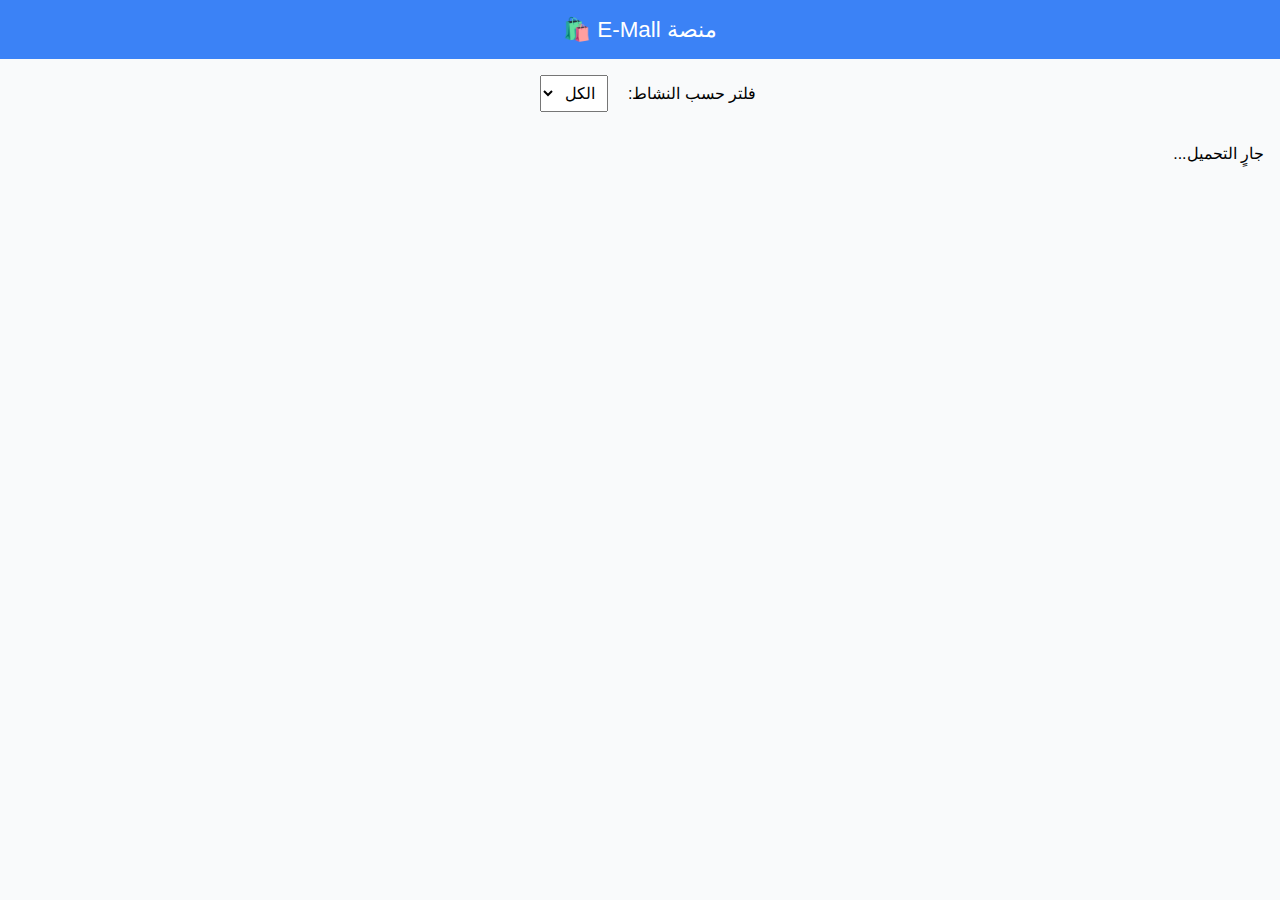
<file: index.html>
<!DOCTYPE html>
<html dir="rtl" lang="ar">
<head>
  <meta charset="UTF-8">
  <title>منصة E-Mall 🛍️</title>
  <style>
    body { font-family: 'Cairo', sans-serif; background-color: #f9fafb; margin: 0; padding: 0; }
    header { background: #3b82f6; color: white; padding: 1rem; text-align: center; font-size: 1.4rem; }
    select { margin: 1rem; padding: 0.5rem; font-size: 1rem; }
    .container { display: grid; grid-template-columns: repeat(auto-fit, minmax(280px, 1fr)); gap: 1rem; padding: 1rem; }
    .card { background: white; border-radius: 12px; box-shadow: 0 2px 8px rgba(0,0,0,0.1); overflow: hidden; }
    .card img { width: 100%; height: 180px; object-fit: cover; }
    .card-content { padding: 1rem; }
    .card-content .title { font-size: 1.1rem; font-weight: bold; color: #1f2937; }
    .card-content .desc { font-size: 0.95rem; color: #4b5563; margin-top: 0.5rem; }
  </style>
</head>
<body>
  <header>منصة E-Mall 🛍️</header>
  <div style="text-align:center;">
    <label>فلتر حسب النشاط:</label>
    <select id="filter"><option value="">الكل</option></select>
  </div>
  <div class="container" id="ads-container">جارٍ التحميل...</div>

  <script>
    const SHEET_TSV_URL = "https://docs.google.com/spreadsheets/d/e/2PACX-1vSYXS6ck5TQ0s_GDMFXoBk8jtyk0yqm4WG8BifY9rJoT6jONy5yFhhkc4u5QyrcjQxPVSFZ4H2PodFS/pub?gid=2059461251&single=true&output=tsv";
    const APPSHEET_APP_NAME = "E-mall-800546514";

    async function fetchAds() {
      const res = await fetch(SHEET_TSV_URL);
      const text = await res.text();
      const rows = text.trim().split('\n').map(r => r.split('\t'));
      const headers = rows[0];
      return rows.slice(1).map(row =>
        Object.fromEntries(row.map((v, i) => [headers[i], v]))
      );
    }

    function extractAppSheetImage(fileName) {
      return fileName && fileName.includes("Images/")
        ? `https://www.appsheet.com/template/gettablefileurl?appName=${APPSHEET_APP_NAME}&tableName=الإعلانات&fileName=${encodeURIComponent(fileName)}`
        : null;
    }

    function buildCard(ad) {
      const card = document.createElement("div");
      card.className = "card";

      const images = [ad["صورة"]];
      for (let i = 2; i <= 8; i++) {
        const key = `صورة${i}`;
        if (ad[key]) images.push(ad[key]);
      }

      const imageHtml = images.map(file => {
        const url = extractAppSheetImage(file);
        return url ? `<img src="${url}" alt="صورة">` : "";
      }).join("");

      card.innerHTML = `
        ${imageHtml}
        <div class="card-content">
          <div class="title">${ad["عنوان العرض"] || "بدون عنوان"}</div>
          <div class="desc">${ad["وصف"] || "لا يوجد وصف"}</div>
        </div>
      `;
      return card;
    }

    async function renderAds() {
      const ads = await fetchAds();
      const container = document.getElementById("ads-container");
      const select = document.getElementById("filter");

      const kinds = new Set();
      ads.forEach(ad => ad["نوع النشاط"] && kinds.add(ad["نوع النشاط"]));
      kinds.forEach(kind => {
        const opt = document.createElement("option");
        opt.value = kind;
        opt.textContent = kind;
        select.appendChild(opt);
      });

      function showFiltered(kind) {
        container.innerHTML = "";
        ads.filter(ad => !kind || ad["نوع النشاط"] === kind)
            .forEach(ad => container.appendChild(buildCard(ad)));
      }

      select.addEventListener("change", () => showFiltered(select.value));
      showFiltered("");
    }

    renderAds();
  </script>
</body>
</html>
</file>
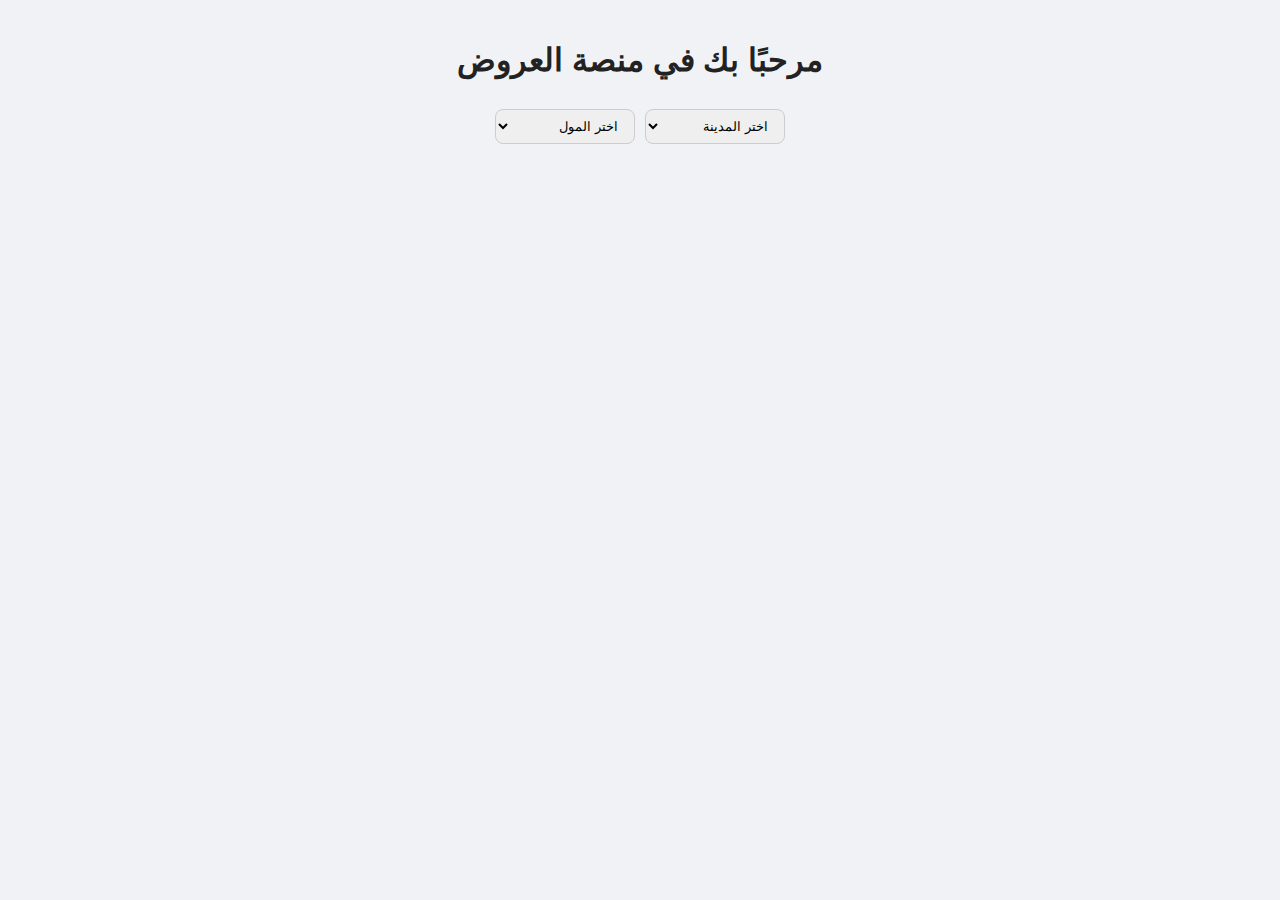
<file: Home.html>
<!DOCTYPE html>
<html lang="ar">
<head>
  <meta charset="UTF-8">
  <title>عروض المحلات</title>
  <style>
    body      { direction:rtl;font-family:"Segoe UI",Tahoma,sans-serif;background:#f0f2f5;padding:20px;margin:0 }
    h1        { text-align:center;color:#222;margin-bottom:30px }
    .filters  { max-width:800px;margin:0 auto 30px;display:flex;gap:10px;flex-wrap:wrap;justify-content:center }
    select    { padding:8px 12px;border-radius:8px;border:1px solid #ccc;min-width:140px }
    .shopList { display:grid;grid-template-columns:repeat(auto-fill,minmax(280px,1fr));gap:20px;max-width:1100px;margin:0 auto }
    .shopCard { background:white;border-radius:12px;box-shadow:0 2px 5px rgba(0,0,0,0.1);padding:16px;text-align:center }
    .shopCard img { width:80px;height:80px;border-radius:50%;object-fit:cover;margin-bottom:10px }
    .shopCard h3 { margin:10px 0 5px;color:#0a3e68;font-size:1.1rem }
    .shopCard p  { margin:4px 0;color:#666;font-size:0.9rem }
    .btn       { background:#0a3e68;color:#fff;padding:6px 10px;border:none;border-radius:6px;cursor:pointer;font-size:0.9rem }
    .btn:hover { background:#095 }
  </style>
</head>
<body>

<h1>مرحبًا بك في منصة العروض</h1>
<div class="filters">
  <select id="citySelect">
    <option value="">اختر المدينة</option>
  </select>
  <select id="mallSelect">
    <option value="">اختر المول</option>
  </select>
</div>
<div class="shopList" id="shopList"></div>

<script>
const SHEET_ID = "1Xni75nPl7IJRyCN4_DJ1MAmB11ZPT1X0oxsZmCMlxgs";
const SHEET_NAME = "معلومات المحل";
const SHEET_URL = `https://docs.google.com/spreadsheets/d/${SHEET_ID}/gviz/tq?tqx=out:json&sheet=${encodeURIComponent(SHEET_NAME)}`;

let allShops = [];

fetch(SHEET_URL)
  .then(res => res.text())
  .then(text => JSON.parse(text.slice(47, -2)))
  .then(json => {
    const rows = json.table.rows;
    const headers = json.table.cols.map(c => c.label.trim());

    allShops = rows.map(r => {
      const row = {};
      headers.forEach((h,i)=> row[h] = r.c[i]?.v || "");
      return row;
    });

    populateCities();
  });

function populateCities() {
  const cities = [...new Set(allShops.map(s => s['المدينة']).filter(Boolean))];
  const citySelect = document.getElementById('citySelect');
  cities.forEach(c => {
    const opt = document.createElement('option');
    opt.value = c; opt.textContent = c;
    citySelect.appendChild(opt);
  });
  citySelect.addEventListener('change', updateMalls);
}

function updateMalls() {
  const city = document.getElementById('citySelect').value;
  const malls = [...new Set(allShops.filter(s => s['المدينة'] === city).map(s => s['المول/السوق التجاري']).filter(Boolean))];
  const mallSelect = document.getElementById('mallSelect');
  mallSelect.innerHTML = '<option value="">اختر المول</option>';
  malls.forEach(m => {
    const opt = document.createElement('option');
    opt.value = m; opt.textContent = m;
    mallSelect.appendChild(opt);
  });
  mallSelect.addEventListener('change', showShops);
  document.getElementById('shopList').innerHTML = '';
}

function showShops() {
  const city = document.getElementById('citySelect').value;
  const mall = document.getElementById('mallSelect').value;
  const filtered = allShops.filter(s => s['المدينة'] === city && s['المول/السوق التجاري'] === mall);

  const list = document.getElementById('shopList');
  list.innerHTML = '';

  filtered.forEach(s => {
    const card = document.createElement('div');
    card.className = 'shopCard';

    const img = document.createElement('img');
    img.src = fixDriveLink(s['صورة شعار المكان']);

    const name = document.createElement('h3');
    name.textContent = s['اسم المكان'];

    const cat = document.createElement('p');
    cat.textContent = s['نوع النشاط'] || '';

    const phone = document.createElement('p');
    phone.textContent = s['رقم التواصل'] || '';

    const btn = document.createElement('button');
    btn.className = 'btn';
    btn.textContent = 'شاهد العروض';
    btn.onclick = () => window.location.href = `ads.html?place=${s['معرف المكان']}`;

    card.append(img, name, cat, phone, btn);
    list.appendChild(card);
  });
}

function fixDriveLink(link){
  if (!link) return '';
  const id = link.match(/[-\w]{25,}/);
  return id ? `https://drive.google.com/uc?export=view&id=${id[0]}` : link;
}
</script>

</body>
</html>
</file>
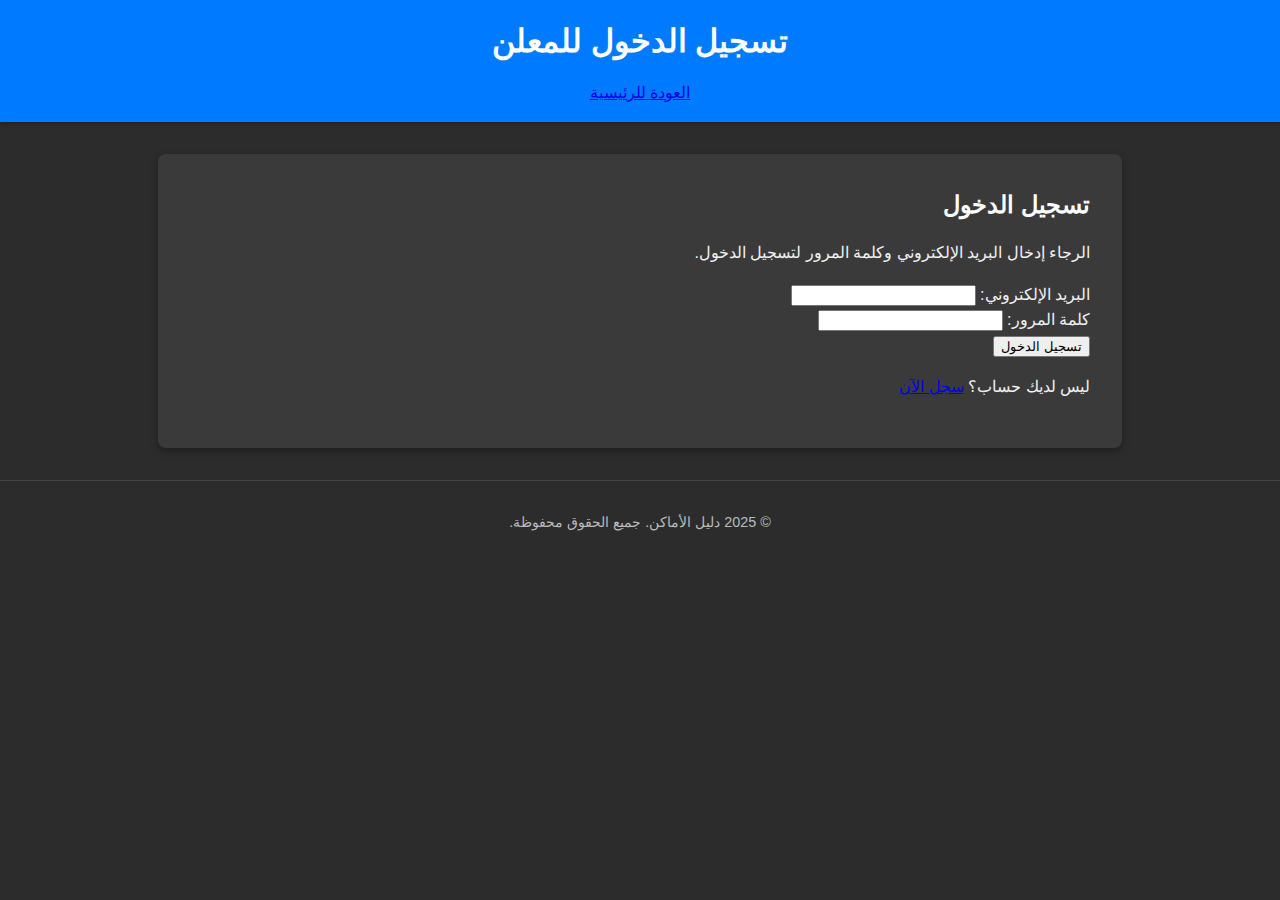
<file: owner/login.html>
<!DOCTYPE html>
<html lang="ar" dir="rtl">
<head>
    <meta charset="UTF-8">
    <meta name="viewport" content="width=device-width, initial-scale=1.0">
    <title>تسجيل الدخول - لوحة تحكم المعلن</title>
    <link rel="stylesheet" href="../style.css">
    <link rel="stylesheet" href="https://cdnjs.cloudflare.com/ajax/libs/font-awesome/6.0.0-beta3/css/all.min.css">
    
    <link rel="manifest" href="manifest.json">
    <link rel="apple-touch-icon" href="icons/icon-192x192.png">
    <meta name="apple-mobile-web-app-capable" content="yes">
    <meta name="apple-mobile-web-app-status-bar-style" content="black-translucent">
    <meta name="apple-mobile-web-app-title" content="لوحة تحكم المعلن">
</head>
<body>
    <header>
        <h1>تسجيل الدخول للمعلن</h1>
        <a href="../index.html" class="back-to-home-button">العودة للرئيسية</a> 
    </header>
    <main>
        <div class="container login-form-container">
            <h2>تسجيل الدخول</h2>
            <p>الرجاء إدخال البريد الإلكتروني وكلمة المرور لتسجيل الدخول.</p>
            
            <form id="login-form">
                <div class="form-group">
                    <label for="login-email">البريد الإلكتروني:</label>
                    <input type="email" id="login-email" name="email" required>
                </div>
                <div class="form-group">
                    <label for="login-password">كلمة المرور:</label>
                    <input type="password" id="login-password" name="password" required>
                </div>
                <button type="submit" class="submit-button">تسجيل الدخول</button>
            </form>

            <p class="register-prompt">ليس لديك حساب؟ <a href="register.html">سجل الآن</a></p>
        </div>
    </main>
    <footer>
        <p>© 2025 دليل الأماكن. جميع الحقوق محفوظة.</p>
    </footer>

    <script src="owner-script.js"></script> 
</body>
</html>
</file>
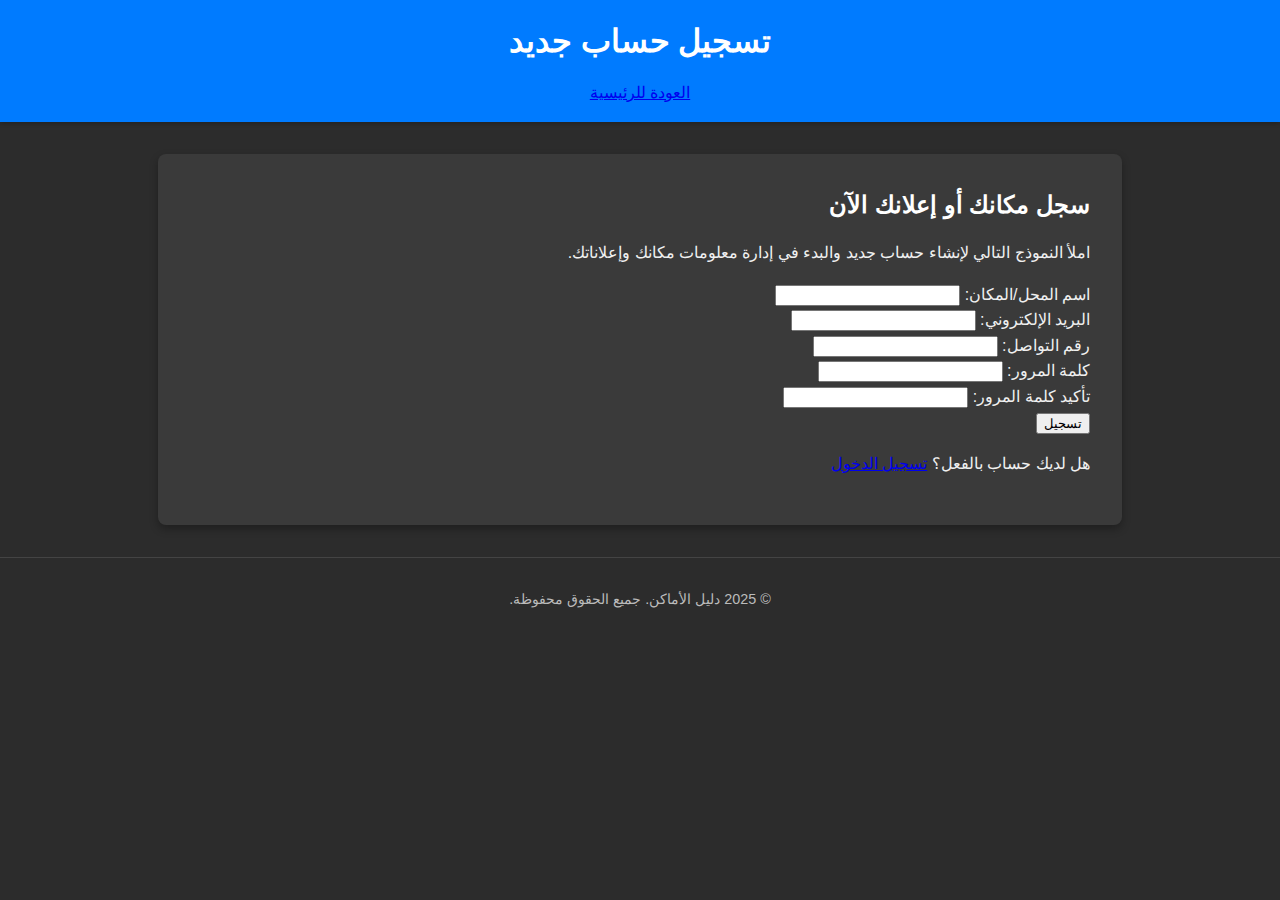
<file: owner/register.html>
<!-- <!DOCTYPE html>
<html lang="ar" dir="rtl">
<head>
    <meta charset="UTF-8">
    <meta name="viewport" content="width=device-width, initial-scale=1.0">
    <title>تسجيل حساب جديد - دليل الأماكن</title>
    <link rel="stylesheet" href="../style.css"> 
    <link rel="stylesheet" href="https://cdnjs.cloudflare.com/ajax/libs/font-awesome/6.0.0-beta3/css/all.min.css">
    
    <link rel="manifest" href="manifest.json">
    <link rel="apple-touch-icon" href="icons/icon-192x192.png"> <meta name="apple-mobile-web-app-capable" content="yes">
    <meta name="apple-mobile-web-app-status-bar-style" content="black-translucent">
    <meta name="apple-mobile-web-app-title" content="لوحة تحكم المعلن">
</head>
<body>
    <header>
        <h1>تسجيل حساب جديد</h1>
        <a href="../index.html" class="back-to-home-button">العودة للرئيسية</a> 
    </header>
    <main>
        <div class="container register-form-container">
            <h2>سجل مكانك أو إعلانك الآن</h2>
            <p>املأ النموذج التالي لإنشاء حساب جديد والبدء في إدارة معلومات مكانك وإعلاناتك.</p>
            
            <form id="registration-form">
                <div class="form-group">
                    <label for="shop-name">اسم المحل/المكان:</label>
                    <input type="text" id="shop-name" name="shopName" required>
                </div>
                <div class="form-group">
                    <label for="owner-email">البريد الإلكتروني:</label>
                    <input type="email" id="owner-email" name="ownerEmail" required>
                </div>
                <div class="form-group">
                    <label for="phone-number">رقم التواصل:</label>
                    <input type="tel" id="phone-number" name="phoneNumber" required>
                </div>
                <div class="form-group">
                    <label for="password">كلمة المرور:</label>
                    <input type="password" id="password" name="password" required>
                </div>
                <div class="form-group">
                    <label for="confirm-password">تأكيد كلمة المرور:</label>
                    <input type="password" id="confirm-password" name="confirmPassword" required>
                </div>
                
                <button type="submit" class="submit-button">تسجيل</button>
            </form>

            <p class="login-prompt">هل لديك حساب بالفعل؟ <a href="login.html">تسجيل الدخول</a></p>
        </div>
    </main>
    <footer>
        <p>© 2025 دليل الأماكن. جميع الحقوق محفوظة.</p>
    </footer> -->

<!DOCTYPE html>
<html lang="ar" dir="rtl">
<head>
    <meta charset="UTF-8">
    <meta name="viewport" content="width=device-width, initial-scale=1.0">
    <title>تسجيل حساب جديد - دليل الأماكن</title>
    <link rel="stylesheet" href="../style.css"> 
    <link rel="stylesheet" href="https://cdnjs.cloudflare.com/ajax/libs/font-awesome/6.0.0-beta3/css/all.min.css">
    
    <link rel="manifest" href="manifest.json">
    <link rel="apple-touch-icon" href="icons/icon-192x192.png">
    <meta name="apple-mobile-web-app-capable" content="yes">
    <meta name="apple-mobile-web-app-status-bar-style" content="black-translucent">
    <meta name="apple-mobile-web-app-title" content="لوحة تحكم المعلن">
</head>
<body>
    <header>
        <h1>تسجيل حساب جديد</h1>
        <a href="../index.html" class="back-to-home-button">العودة للرئيسية</a> 
    </header>
    <main>
        <div class="container register-form-container">
            <h2>سجل مكانك أو إعلانك الآن</h2>
            <p>املأ النموذج التالي لإنشاء حساب جديد والبدء في إدارة معلومات مكانك وإعلاناتك.</p>
            
            <form id="registration-form">
                <div class="form-group">
                    <label for="shop-name">اسم المحل/المكان:</label>
                    <input type="text" id="shop-name" name="shopName" required>
                </div>
                <div class="form-group">
                    <label for="owner-email">البريد الإلكتروني:</label>
                    <input type="email" id="owner-email" name="ownerEmail" required>
                </div>
                <div class="form-group">
                    <label for="phone-number">رقم التواصل:</label>
                    <input type="tel" id="phone-number" name="phoneNumber" required>
                </div>
                <div class="form-group">
                    <label for="password">كلمة المرور:</label>
                    <input type="password" id="password" name="password" required>
                </div>
                <div class="form-group">
                    <label for="confirm-password">تأكيد كلمة المرور:</label>
                    <input type="password" id="confirm-password" name="confirmPassword" required>
                </div>
                
                <button type="submit" class="submit-button">تسجيل</button>
            </form>

            <p class="login-prompt">هل لديك حساب بالفعل؟ <a href="login.html">تسجيل الدخول</a></p>
        </div>
    </main>
    <footer>
        <p>© 2025 دليل الأماكن. جميع الحقوق محفوظة.</p>
    </footer>

    <script src="owner-script.js"></script> 
</body>
</html>

    <script src="owner-script.js"></script> 
</body>
</html>
</file>
<file: style.css>
body {
    font-family: 'Arial', sans-serif;
    margin: 0;
    padding: 0;
    background-color: #2c2c2c;
    color: #f0f0f0;
    direction: rtl; /* للغة العربية */
    text-align: right; /* محاذاة النص لليمين */
    line-height: 1.6; /* لتحسين قابلية القراءة */
}

header {
    background-color: #007bff;
    color: white;
    padding: 1rem 0;
    text-align: center;
    box-shadow: 0 2px 4px rgba(0, 0, 0, 0.2);
}

h1, h2, h3, h4 {
    color: #fff;
    margin-top: 0;
    margin-bottom: 0.8rem;
}

.container {
    max-width: 900px;
    margin: 2rem auto;
    padding: 1.5rem;
    background-color: #3a3a3a;
    border-radius: 8px;
    box-shadow: 0 4px 8px rgba(0, 0, 0, 0.3);
}

/* تنسيق قسم الفلاتر */
.filters-container {
    display: flex;
    flex-wrap: wrap; /* للسماح للعناصر بالانتقال إلى سطر جديد */
    gap: 15px; /* مسافة بين مجموعات الفلاتر */
    align-items: flex-end; /* لمحاذاة العناصر للأسفل */
    justify-content: flex-end; /* محاذاة لليمين في RTL */
    padding: 1rem 1.5rem;
    background-color: #4a4a4a; /* لون خلفية مختلف قليلاً */
}

.filter-group {
    display: flex;
    flex-direction: column;
    flex-grow: 1; /* للسماح للمجموعات بالتوسع */
    min-width: 150px; /* حد أدنى لعرض كل فلتر */
}

.filters-container label {
    font-weight: bold;
    margin-bottom: 5px;
    color: #e0e0e0;
}

.filters-container select {
    padding: 8px;
    border-radius: 5px;
    border: 1px solid #666;
    background-color: #333;
    color: #f0f0f0;
    font-size: 1rem;
    width: 100%; /* تأكد من أن الـ select يأخذ العرض الكامل للمجموعة */
    box-sizing: border-box; /* لضمان أن التبطين والحدود لا تزيد عن العرض المحدد */
}

.filters-container select:focus {
    outline: none;
    border-color: #007bff;
    box-shadow: 0 0 0 2px rgba(0, 123, 255, 0.25);
}

.filters-container button {
    background-color: #007bff;
    color: white;
    border: none;
    padding: 10px 15px;
    border-radius: 5px;
    cursor: pointer;
    font-size: 1rem;
    transition: background-color 0.2s;
    white-space: nowrap; /* لمنع الزر من الانقسام */
}

.filters-container button:hover {
    background-color: #0056b3;
}

/* بطاقات الأماكن */
#places-container {
    display: grid;
    grid-template-columns: repeat(auto-fill, minmax(250px, 1fr)); /* 250px كحد أدنى */
    gap: 1.5rem;
}

.place-card {
    background-color: #4a4a4a;
    padding: 1rem;
    border-radius: 8px;
    text-align: center;
    cursor: pointer;
    transition: transform 0.2s, box-shadow 0.2s;
    position: relative;
    display: flex; /* لترتيب المحتوى داخل الكارت */
    flex-direction: column; /* ترتيب رأسي */
    align-items: center; /* محاذاة أفقية للمحتوى */
}

.place-card:hover {
    transform: translateY(-5px);
    box-shadow: 0 6px 12px rgba(0, 0, 0, 0.4);
}

.place-card .logo {
    width: 100px;
    height: 100px;
    border-radius: 50%;
    object-fit: cover;
    margin-bottom: 0.8rem;
    border: 3px solid #007bff;
}

.place-card h3 {
    margin: 0.5rem 0;
    color: #fff;
    font-size: 1.2rem; /* حجم خط مناسب */
}

.place-card p {
    color: #ccc;
    font-size: 0.9rem;
    flex-grow: 1; /* للسماح للحالة بأن تأخذ المساحة المتبقية */
}

/* شارة الإعلان */
.ad-badge {
    position: absolute;
    top: 10px;
    right: 10px;
    background-color: #ffc107; /* لون أصفر */
    color: #333;
    padding: 0.3rem 0.6rem;
    border-radius: 5px;
    font-size: 0.8rem;
    font-weight: bold;
    display: flex;
    align-items: center;
    gap: 5px;
    white-space: nowrap; /* لمنع الكلمة من الانقسام على سطرين */
}

/* مؤشر حالة المكان */
.status-indicator {
    position: absolute;
    top: 10px;
    left: 10px;
    width: 15px;
    height: 15px;
    border-radius: 50%;
    border: 2px solid #fff;
}

.status-open {
    background-color: #28a745; /* أخضر */
}

.status-prayer {
    background-color: #ffc107; /* أصفر */
}

.status-closed {
    background-color: #dc3545; /* أحمر */
}


/* تفاصيل المكان */
#place-details-container {
    text-align: right;
}

#place-details-container h2 {
    color: #007bff;
    margin-bottom: 1rem;
    font-size: 1.8rem;
}

#place-detail-info p {
    margin: 0.8rem 0; /* مسافة أكبر بين الفقرات */
    color: #e0e0e0;
}

#place-detail-info strong {
    color: #fff;
}

/* تنسيق الروابط في تفاصيل المكان */
#place-detail-info a {
    color: #88B04B; /* لون أخضر فاتح */
    text-decoration: none;
    font-weight: bold;
    display: flex; /* استخدام flex لتحسين المحاذاة */
    align-items: center;
    margin-top: 5px;
    padding: 5px 0; /* مسافة داخلية للضغط بسهولة على الهواتف */
}

#place-detail-info a:hover {
    text-decoration: underline;
}

/* مسافة بين الأيقونة والنص في الروابط */
.place-details-container p a i,
.ad-card a i {
    margin-left: 8px; /* مسافة بين الأيقونة والنص */
    font-size: 1.1em; /* حجم أكبر قليلاً للأيقونات */
}


/* زر العودة */
#back-button {
    background-color: #6c757d;
    color: white;
    border: none;
    padding: 0.7rem 1.2rem;
    border-radius: 5px;
    cursor: pointer;
    font-size: 1rem;
    margin-bottom: 1.5rem;
    transition: background-color 0.2s;
    width: auto; /* يجعل الزر لا يأخذ عرض 100% */
    display: inline-block; /* ليتناسب مع عرضه */
}

#back-button:hover {
    background-color: #5a6268;
}

/* قسم الإعلانات */
.ads-section {
    margin-top: 2rem;
    border-top: 1px solid #555;
    padding-top: 1.5rem;
}

.ad-card {
    background-color: #555555;
    padding: 1.2rem;
    border-radius: 8px;
    margin-bottom: 1.5rem;
    box-shadow: 0 2px 4px rgba(0, 0, 0, 0.3);
}

.ad-card h4 {
    color: #fff;
    margin-top: 0;
    margin-bottom: 0.8rem;
    border-bottom: 1px solid #777;
    padding-bottom: 0.5rem;
    font-size: 1.4rem;
}

.ad-card p {
    color: #e0e0e0;
    line-height: 1.6;
}

.ad-media-container {
    display: grid; /* استخدام Grid لترتيب الصور والفيديوهات */
    grid-template-columns: repeat(auto-fit, minmax(150px, 1fr)); /* أعمدة مرنة */
    gap: 10px;
    margin-top: 1rem;
    align-items: center; /* لمحاذاة العناصر عمودياً */
    justify-content: center; /* لمحاذاة العناصر أفقياً */
}

.ad-media-container img,
.ad-media-container video,
.ad-media-container iframe {
    width: 100%; /* اجعل الصور والفيديوهات تستجيب لعرض العمود */
    height: auto;
    border-radius: 5px;
    object-fit: cover;
    background-color: #333; /* خلفية رمادية للصور الفارغة */
    display: block; /* لإزالة أي مسافات إضافية تحت الصور */
}

/* تنسيق روابط الإعلانات (واتساب وبريد إلكتروني) */
.ad-card .ad-links {
    display: flex;
    flex-wrap: wrap; /* تسمح للعناصر بالانتقال إلى سطر جديد */
    gap: 10px; /* مسافة بين الروابط */
    margin-top: 1rem;
    justify-content: flex-end; /* لمحاذاة الروابط إلى اليسار في RTL */
}

.ad-card .ad-links a {
    background-color: #007bff;
    color: white;
    padding: 0.6rem 1rem;
    border-radius: 5px;
    text-decoration: none;
    transition: background-color 0.2s;
    display: inline-flex;
    align-items: center;
    white-space: nowrap; /* لمنع انقسام النص */
}

.ad-card .ad-links a.whatsapp-link {
    background-color: #25D366; /* لون واتساب */
}

.ad-card .ad-links a.email-link {
    background-color: #dc3545; /* لون أحمر للبريد الإلكتروني */
}

.ad-card .ad-links a:hover {
    opacity: 0.9;
}


.hidden {
    display: none;
}

footer {
    text-align: center;
    padding: 1rem;
    color: #bbb;
    font-size: 0.9rem;
    margin-top: 2rem;
    border-top: 1px solid #444;
}

/* ======= استجابة التصميم (Responsive design) ======= */

/* للهواتف الصغيرة جداً (أقل من 480 بكسل) */
@media (max-width: 480px) {
    body {
        font-size: 0.9rem;
    }
    header h1 {
        font-size: 1.8rem;
    }
    .container {
        margin: 1rem 0.5rem; /* تقليل الهوامش على الأطراف */
        padding: 0.8rem;
    }
    .filters-container {
        flex-direction: column; /* جعل الفلاتر عمودية على الشاشات الصغيرة */
        align-items: stretch; /* لتوسيع العناصر لملء العرض */
        padding: 1rem;
    }
    .filter-group {
        min-width: unset; /* إزالة الحد الأدنى للعرض */
        width: 100%; /* جعل كل فلتر يأخذ العرض الكامل */
    }
    .filters-container button {
        width: 100%; /* جعل الزر يأخذ العرض الكامل */
        margin-top: 10px; /* مسافة أعلى الزر */
    }
    #places-container {
        grid-template-columns: 1fr; /* عمود واحد فقط على الشاشات الصغيرة جداً */
        gap: 0.8rem;
    }
    .place-card {
        padding: 0.8rem;
    }
    .place-card .logo {
        width: 80px;
        height: 80px;
    }
    .place-card h3 {
        font-size: 1.1rem;
    }
    .ad-badge {
        font-size: 0.7rem;
        padding: 0.2rem 0.4rem;
        gap: 3px;
    }

    #place-details-container h2 {
        font-size: 1.5rem;
    }
    #place-detail-info p {
        font-size: 0.9rem;
        margin: 0.6rem 0;
    }
    #back-button {
        width: 100%; /* الزر يأخذ عرض 100% على الهواتف */
        padding: 0.6rem 1rem;
    }

    .ad-card h4 {
        font-size: 1.2rem;
    }
    .ad-card p {
        font-size: 0.9rem;
    }
    .ad-media-container {
        grid-template-columns: repeat(auto-fit, minmax(100px, 1fr)); /* أعمدة أصغر للصور */
        gap: 5px;
    }
    .ad-card .ad-links {
        justify-content: center; /* لمحاذاة الروابط في المنتصف */
        gap: 8px;
    }
    .ad-card .ad-links a {
        padding: 0.5rem 0.8rem;
        font-size: 0.9rem;
    }
}

/* للهواتف المتوسطة (بين 481 بكسل و 768 بكسل) */
@media (min-width: 481px) and (max-width: 768px) {
    .container {
        margin: 1.5rem;
        padding: 1rem;
    }
    .filters-container {
        padding: 1rem;
    }
    #places-container {
        grid-template-columns: repeat(auto-fill, minmax(200px, 1fr));
        gap: 1.2rem;
    }
    .place-card .logo {
        width: 90px;
        height: 90px;
    }
    #place-details-container h2 {
        font-size: 1.6rem;
    }
    .ad-media-container {
        grid-template-columns: repeat(auto-fit, minmax(120px, 1fr));
    }
    .ad-card .ad-links {
        justify-content: flex-end; /* تبقى محاذاة لليسار في RTL */
    }
}

/* للشاشات الكبيرة (أكبر من 992 بكسل - للحالات التي قد يكون فيها تخطيط مختلف) */
@media (min-width: 992px) {
    .container {
        padding: 2rem;
    }
    #places-container {
        grid-template-columns: repeat(3, 1fr); /* 3 أعمدة ثابتة على الشاشات الكبيرة */
        gap: 2rem;
    }
}
</file>
